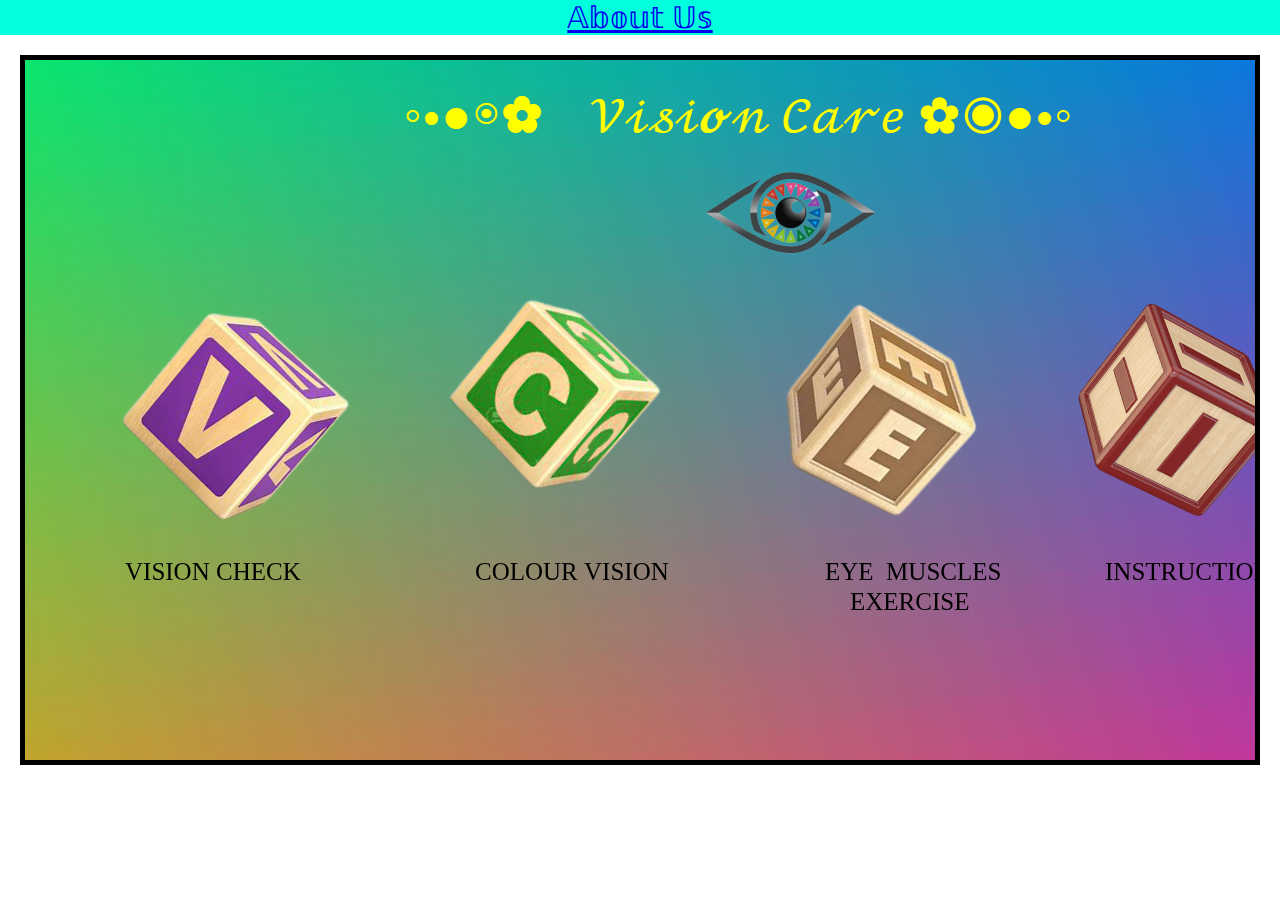
<file: index.html>
<!DOCTYPE html><html><head>

  <title>☺MY OWN GAME☺</title>
    <script src="p5.js"></script>
    <script src="p5.dom.min.js"></script>
    <script src="p5.sound.min.js"></script>
    <script src="./p5.play.js"></script>
    <script src="matter.js"></script>
    <script src="chain.js"></script>
    <script src="pendulum.js"></script>
    <script src="ropeRoof.js"></script>
    <link rel="stylesheet" type="text/css" href="style.css">
    <meta charset="utf-8">

  </head>
  <body>

    <div class="header">
          
          <a href ="aboutUs.html">𝔸𝕓𝕠𝕦𝕥 𝕌𝕤</a>
  </div>

      <script src="sketch.js"></script>
  

</body></html>
</file>
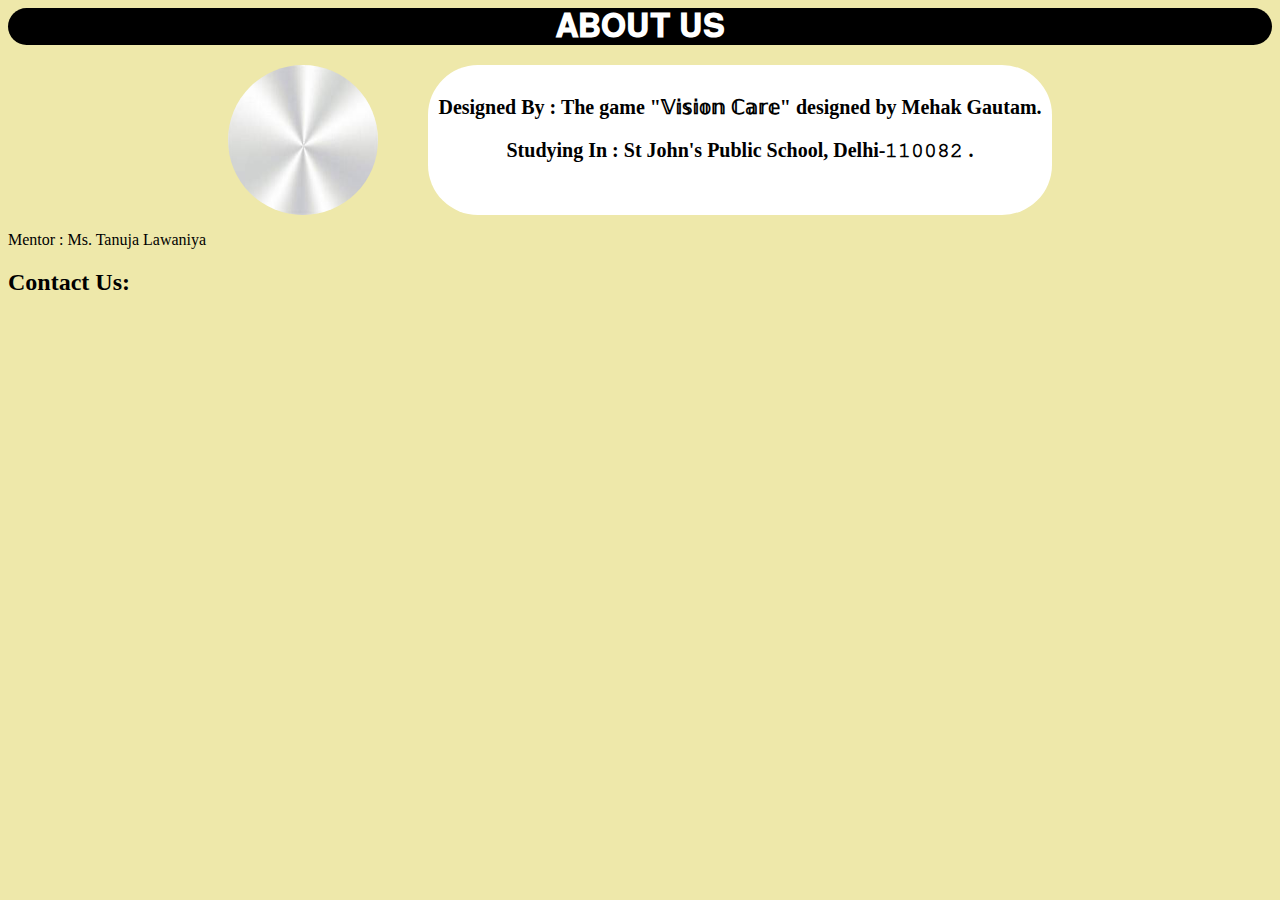
<file: aboutUs.html>
<!DOCTYPE html>
<html>
    <head>
        <title>About Us</title>
        <style>
            body{
                background-color: palegoldenrod;
            }
            .header{
                background-color: black;
                color:white;
                text-align: center;
                border-radius: 20px;
            }
            .header h1{
                margin-top: auto;
                margin-bottom: auto;
            }
            .me{
                margin-top:20px;
                display: flex;
                justify-content: center;
                font-size: 20px;
                font-weight: bold;
                text-align:center;
                
            }
            .me img{
                border-radius: 100px;
                margin-right: 50px;
            }
            .menu{
                background-color: white;
                border-radius: 50px;
                padding:10px;

            }
        </style>
    </head>
    <body>
        <div class="header">
        <h1>𝐀𝐁𝐎𝐔𝐓 𝐔𝐒</h1> 
        </div>

        <div class="me">
        <img src="bg5.png" width=150 height=150/>
        <div class="menu">
            <P>Designed By : The game "𝕍𝕚𝕤𝕚𝕠𝕟 ℂ𝕒𝕣𝕖" designed by Mehak Gautam.</P>
            <P>Studying In : St John's Public School, Delhi-𝟷𝟷𝟶𝟶𝟾𝟸 .</P>
        </div>
        </div>

        <div>
        <p> Mentor : Ms. Tanuja Lawaniya</p>
        </div>

        <h2>Contact Us:</h2>

    </body>
</html>
</file>
<file: style.css>
html, body {
  margin: 0;
  padding: 0;
}
canvas {
  display: block;
  margin:20px;
  border:5px solid black;
}
.header {
  /* add correct code to place the menu correctly.*/

  display:flex;
  justify-content: space-evenly; 

  background-color:rgb(2, 255, 221);
  font-size: 30px;
}
</file>
